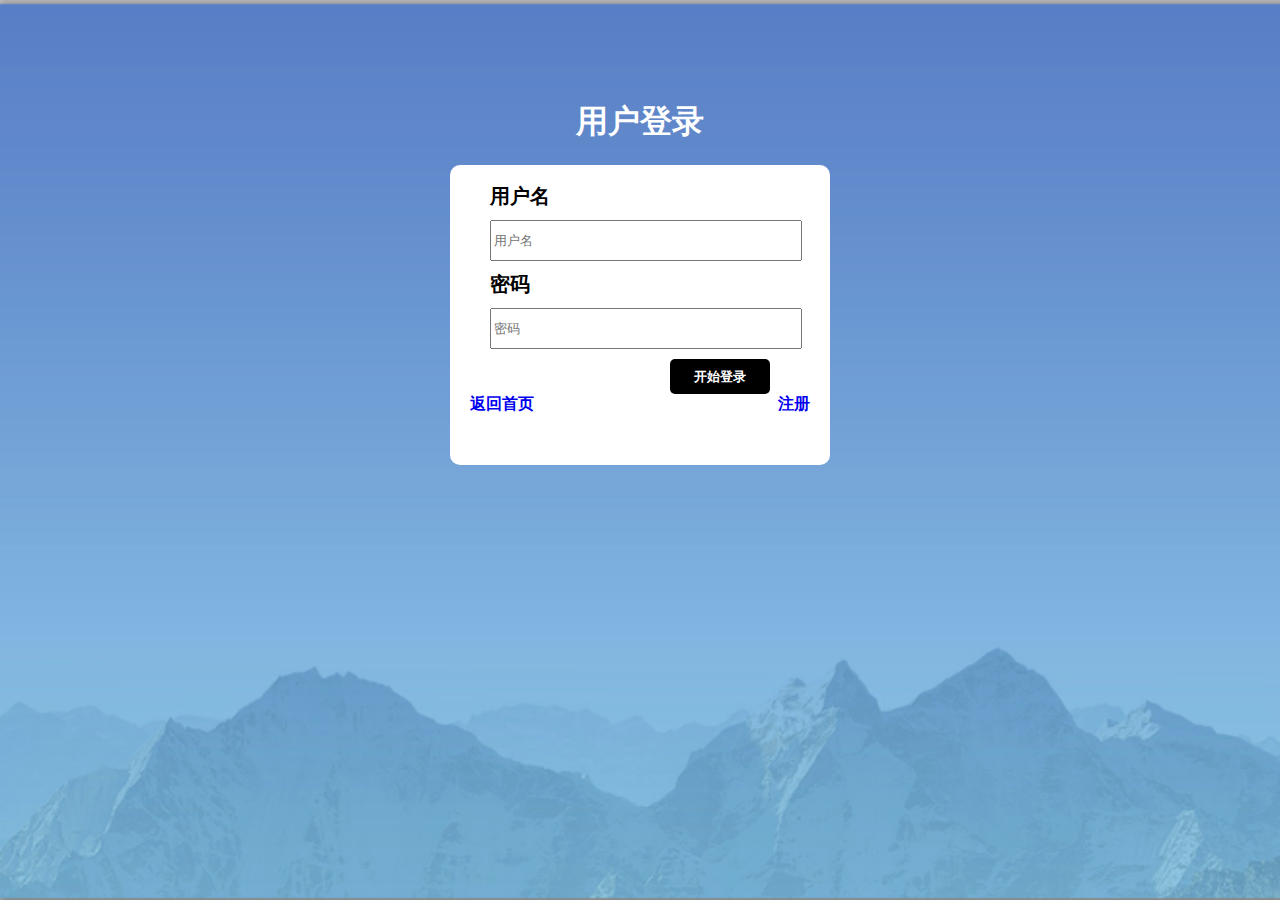
<file: yeb/target/classes/templates/index.html>
<!DOCTYPE html>
<html lang="en" xmlns:th="http://www.thymeleaf.org">

<head>
    <meta charset="UTF-8">

    <title>登录界面</title>
    <script>
        function loadXMLDoc() {
            var xmlhttp;
            if (window.XMLHttpRequest) {
                //  IE7+, Firefox, Chrome, Opera, Safari 浏览器执行代码
                xmlhttp = new XMLHttpRequest();
            } else {
                // IE6, IE5 浏览器执行代码
                xmlhttp = new ActiveXObject("Microsoft.XMLHTTP");
            }
            xmlhttp.onreadystatechange = function () {
                if (xmlhttp.readyState == 4 && xmlhttp.status == 200) {
                    document.getElementById("myDiv").innerHTML = xmlhttp.responseText;
                }
            }
            xmlhttp.open("GET", "/try/ajax/ajax_info.txt", true);
            xmlhttp.send();
        }
    </script>
<!--    <script type="text/javascript" th:inline="javascript">-->
<!--        function submits() {-->
<!--            let a=[[${msg}]]-->
<!--            alert(a)-->
<!--        }-->
<!--    </script>-->

    <style>
        body {
            background-image: url("../static/img/bg.png");
            background-size: cover;
            background-attachment: fixed;
        }

        html, body {
            height: 90%;

        }

        h1 {
            color: #FFF;
            text-align: center;
        }

        .container {
            margin: 100px auto;
            width: 30%;
        }

        form {
            background: #FFF;
            height: 300px;
            width: 100%;
            border-radius: 10px;
            position: relative;
        }

        label {
            color: #000;
            font-weight: bold;
            font-size: 20px;
            margin-left: 40px;
        }

        input {
            text-align: left;
            margin: 10px;
        }

        .input {
            width: 80%;
            height: 35px;
            margin-left: 40px;
        }

        .checkbox {
            margin-left: 30px;
        }

        a {
            text-decoration: none;
            font-weight: bold;
        }

        .submit {
            display: inline-block;
            margin-top: 0;
            margin-left: 220px;
            background: #000;
            border: none;
            color: #FFF;
            height: 35px;
            width: 100px;
            text-align: center;
            font-weight: bold;
            border-radius: 5px;
        }

        .left {
            margin: 20px;
        }

        .right {
            position: absolute;
            right: 20px;
        }</style>

</head>

<body th:style="'background-image: url(../img/bg.png)'">
<div class="container">
    <h1>用户登录</h1>
    <form action="http://localhost:8080/login" method="post">
        <br>

        <label for="username">用户名</label> <br>
        <input type="text" name="username" id="username" class="input" value="" placeholder="用户名" required><br>
        <label for="pwd">密码</label><br>
        <input type="password" name="password" id="pwd" class="input" value="" placeholder="密码" required>
<!--        <div class="checkbox">-->
<!--            <input type="checkbox" name="">-->
<!--            <span>记住密码</span>-->
<!--        </div>-->
        <button type="submit" class="submit" onclick="submits()">开始登录</button>
        <br>
        <a href="http://localhost:8080/" class="left">返回首页</a>
        <a href="http://localhost:8080/registerPage" class="right">注册</a>
    </form>
</div>

</body>

</html>
</file>
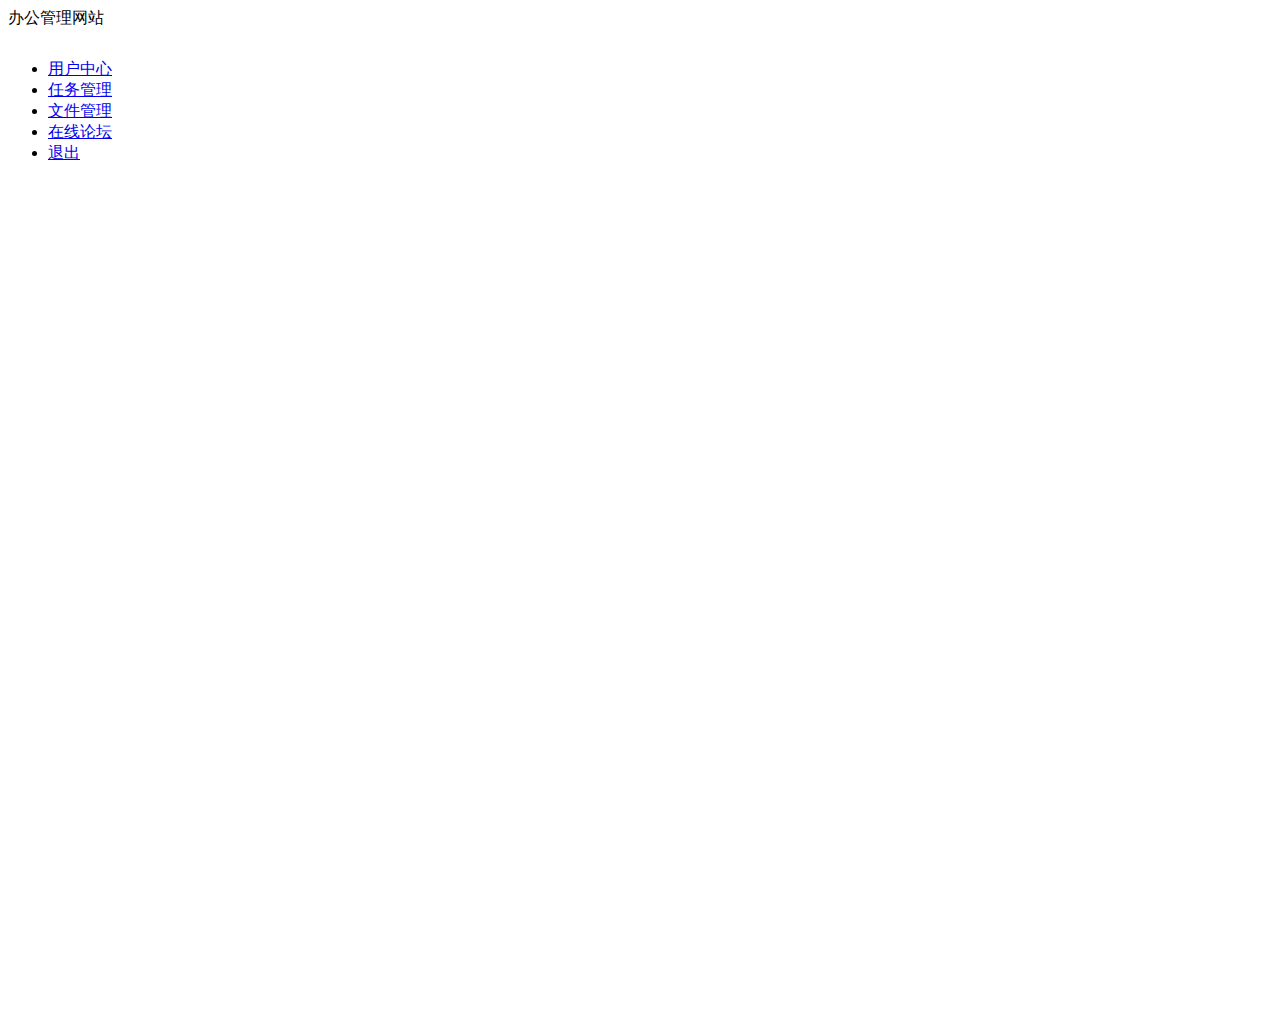
<file: yeb/target/classes/templates/common.html>
<!DOCTYPE html>
<html lang="en" xmlns:th="http://www.thymeleaf.org">
<head>


<body>
<div th:fragment="copy" id="window-header" style="width: 1920px;height: 35px">办公管理网站</div>
<div th:fragment="copy1" id="nav" style="height: 964px;width: 200px;">
    <ul>
        <li><a href="http://localhost:8080/login/users">用户中心</a></li>
        <li><a href="http://localhost:8080/login/tasks">任务管理</a></li>
        <li><a href="http://localhost:8080/login/files">文件管理</a></li>
        <li><a href="http://localhost:8080/login/communicate">在线论坛</a></li>
        <li><a href="http://localhost:8080/login/exit">退出</a></li>
    </ul>
</div>
</body>
</html>
</file>
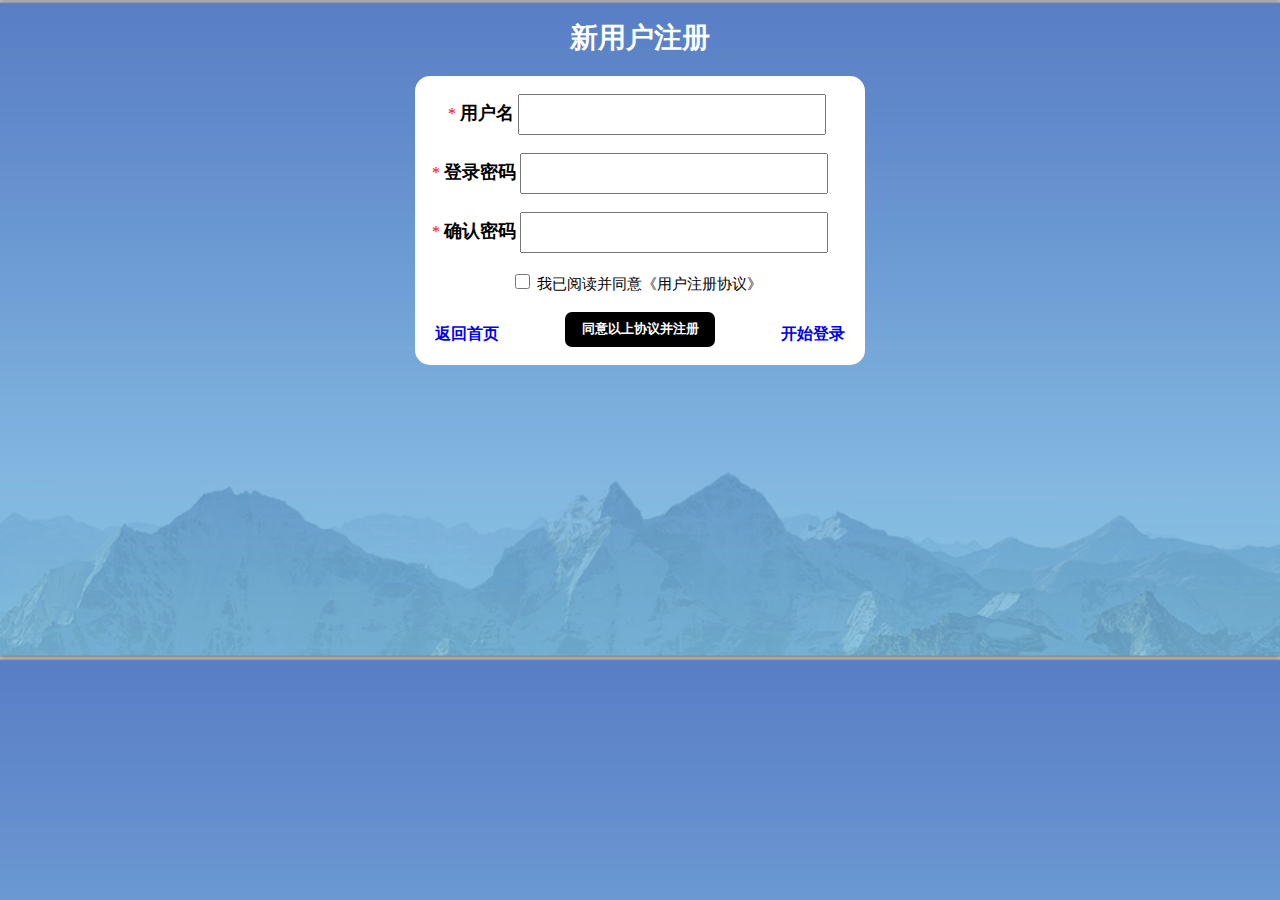
<file: yeb/target/classes/templates/register.html>
<!DOCTYPE html>
<html lang="en" xmlns:th="http://www.thymeleaf.org">
<head>
    <meta charset="UTF-8">
    <title>用户注册界面</title>
    <style>
        body{
            background-image: url("../static/img/bg.png");
            background-size: cover;
        }

        .container{
            margin: 0 auto;
            width: 500px;
        }
        form{
            width: 450px;
            margin: 0 auto;
            background: #FFF;
            border-radius: 15px;
            position: relative;
        }
        h1{
            font-size: 28px;
            text-align: center;
            color: #FFF;
        }
        .p{
            color: red;
            margin-left: 33px;
            display: inline-block;//不占单独一行的块级元素
        }
        label{
            font-size: 18px;
            font-weight: bold;
        }
        .register{
            height: 35px;
            width: 300px;
        }
        .q{
            color:red;
            margin-left:17px;
            display:inline-block;
        }
        .checkbox{
            margin-left: 100px;
            display: inline-block;
            width: 15px;
            height: 15px;
        }
        .submit{
            border-radius: 7px;
            margin-left: 150px;
            height: 35px;
            width: 150px;
            background-color: #000;
            border: none;
            display: block;
            padding: 0;
            color: #FFF;
            font-weight: bold;
            cursor: pointer;
        }
        a{
            text-decoration: none;
            font-weight: bold;
        }
        .left,.right{
            position: absolute;
            bottom: 20px;
        }
        .left{
            left: 20px;
        }
        .right{
            right: 20px;
        }
    </style>
</head>
<body th:style="'background-image: url(../img/bg.png)'">
<div class="container">
    <h1>新用户注册</h1>
    <form action="http://localhost:8080/register" method="post">
        <br>
        <span class="p">*</span>
        <label for="username">用户名</label>
        <input type="text" name="username" id="username" placeholder="" class="register"><br><br>
        <span class="q">*</span>
        <label for="pwd">登录密码</label>
        <input type="password" name="password" id="pwd" class="register"><br><br>
        <span class="q">*</span>
        <label for="c_pwd">确认密码</label>
        <input type="password" name="password" id="c_pwd" class="register"><br><br>
        <input type="checkbox" class="checkbox" name="">
        <span style="font-size:15px">我已阅读并同意《用户注册协议》</span>
        <br><br>
        <input type="submit" name="" value="同意以上协议并注册" class="submit" onclick="register(this)"><br>
        <a href="http://localhost:8080/" class="left">返回首页</a>
        <a href="http://localhost:8080/" class="right">开始登录</a>
    </form>
</div>
<script>
    var checkbox=document.getElementsByClassName('checkbox');
    function register(btn){
        if(checkbox[0].checked==true){
            alert("注册成功！");

        }
        else{
            alert("请先阅读并同意《用户注册协议》！")
        }
    }
</script>
</body>
</html>
</file>
